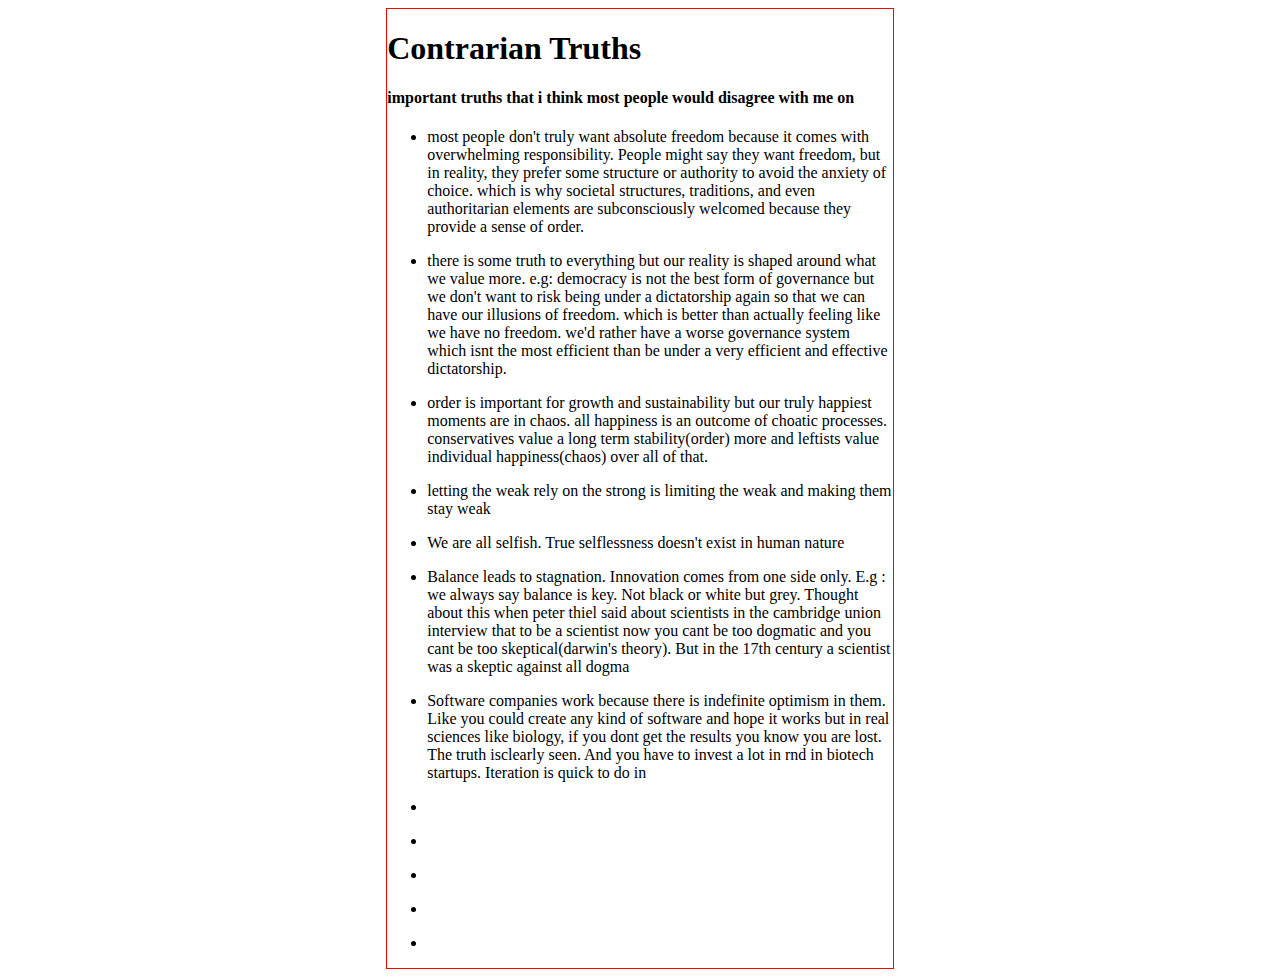
<file: contrarian.html>
<!DOCTYPE html>
<html lang="en">
<head>
    <meta charset="UTF-8">
    <meta name="viewport" content="width=device-width, initial-scale=1.0">
    <title>Contrarian Views</title>
    <style>
        #container{
            width: 40%;
            margin: auto;
            height: fit-content;
            border: 1px red solid;
        }
    </style>
</head>
<body>
    <div id="container">
        <h1>Contrarian Truths</h1>
        <h4>important truths that i think most people would disagree with me on</h4>
        <ul>
            <li><p> most people don't truly want absolute freedom because it comes with overwhelming responsibility.
                People might say they want freedom, but in reality, they prefer some structure or authority to avoid the anxiety of choice.
                which is why societal structures, traditions, and even authoritarian elements are subconsciously welcomed because they provide a sense of order.
                
                
            </p></li>
            <li><p>there is some truth to everything but our reality is shaped around what we value more. e.g: democracy is not the best form of governance but we don't want to risk being under a dictatorship again so that we can have our illusions of freedom.
                    which is better than actually feeling like we have no freedom. we'd rather have a worse governance system which isnt the most efficient than be under a very efficient and effective dictatorship.
            </p></li>
            <li><p>order is important for growth and sustainability but our truly happiest moments are in chaos. 
                all happiness is an outcome of choatic processes.   
                conservatives value a long term stability(order) more and leftists value individual happiness(chaos) over all of that. </p></li>
            <li><p>letting the weak rely on the strong is limiting the weak and making them stay weak</p></li>
            <li><p>We are all selfish. True selflessness doesn't exist in human nature</p></li> 
            <li><p>Balance leads to stagnation. Innovation comes from one side only. E.g : we always say balance is key. Not black or white but grey. Thought about this 
                when peter thiel said about scientists in the cambridge union interview that to be a scientist now you cant be too dogmatic and you cant be too skeptical(darwin's theory). 
                But in the 17th century a scientist was a skeptic against all dogma</p></li>
            <li><p>Software companies work because there is indefinite optimism in them. Like you could create any kind of software and hope it works but in real sciences like biology, if you dont get the results you know you are lost. The truth isclearly seen. And you have to invest a lot in rnd in biotech startups. Iteration is quick to do in 

            </p></li>
            <li><p></p></li>
            <li><p></p></li>
            <li><p></p></li>
            <li><p></p></li>

            <li><p></p></li>
        </ul>
    </div>
    
</body>
</html>
</file>
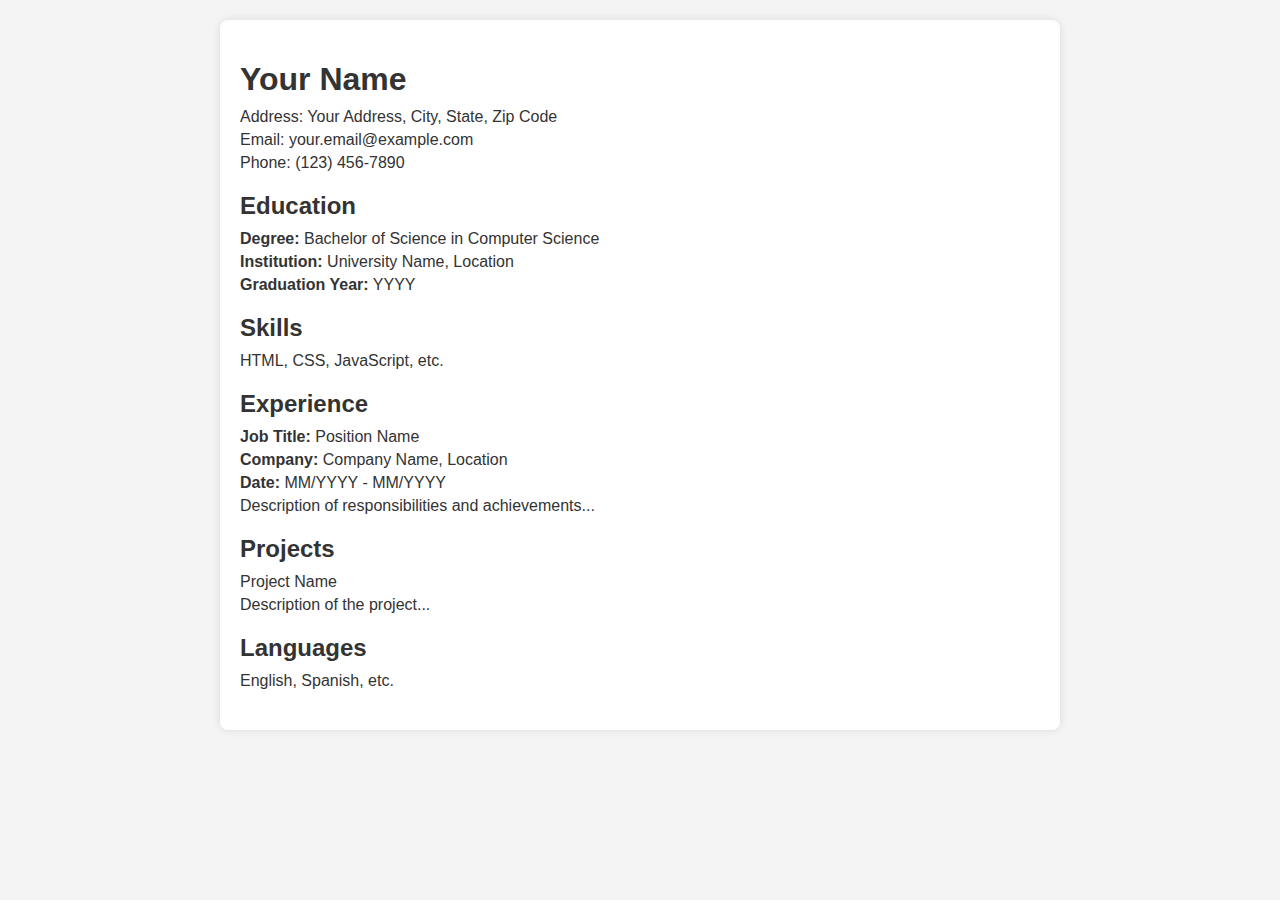
<file: cv.html>
<!DOCTYPE html>
<html lang="en">
<head>
  <meta charset="UTF-8">
  <meta name="viewport" content="width=device-width, initial-scale=1.0">
  <title>Resume</title>
  <link rel="stylesheet" href="cvstyle.css">
</head>
<body>
  <div class="container">
    <header class="section">
      <h1>Your Name</h1>
      <p>Address: Your Address, City, State, Zip Code</p>
      <p>Email: your.email@example.com</p>
      <p>Phone: (123) 456-7890</p>
    </header>
    
    <section class="section">
      <h2>Education</h2>
      <p><strong>Degree:</strong> Bachelor of Science in Computer Science</p>
      <p><strong>Institution:</strong> University Name, Location</p>
      <p><strong>Graduation Year:</strong> YYYY</p>
    </section>
    
    <section class="section">
      <h2>Skills</h2>
      <p>HTML, CSS, JavaScript, etc.</p>
    </section>
    
    <section class="section">
      <h2>Experience</h2>
      <p><strong>Job Title:</strong> Position Name</p>
      <p><strong>Company:</strong> Company Name, Location</p>
      <p><strong>Date:</strong> MM/YYYY - MM/YYYY</p>
      <p>Description of responsibilities and achievements...</p>
    </section>
    
    <section class="section">
      <h2>Projects</h2>
      <p>Project Name</p>
      <p>Description of the project...</p>
    </section>
    
    <section class="section">
      <h2>Languages</h2>
      <p>English, Spanish, etc.</p>
    </section>
  </div>
</body>
</html>
</file>
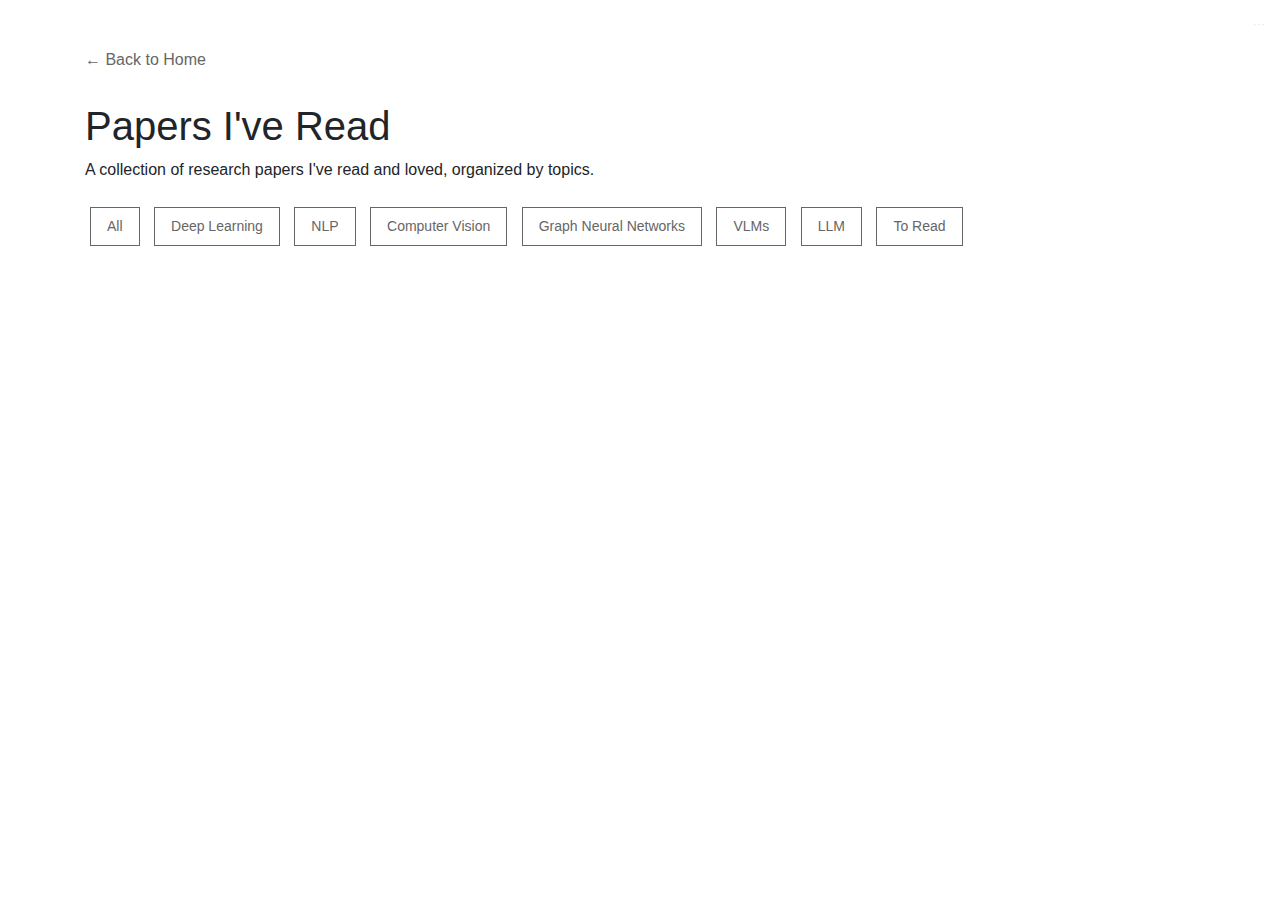
<file: papers.html>
<!doctype html>
<html lang="en">
  <head>
    <!-- Required meta tags -->
    <meta charset="utf-8">
    <meta name="viewport" content="width=device-width, initial-scale=1, shrink-to-fit=no">
    <meta name="description" content="Papers I've Read - Parv Pareek">
    <meta name="author" content="Parv Pareek">
    <meta name="theme-color" content="#222222">

    <link rel="apple-touch-icon" sizes="180x180" href="images/nicons/apple-touch-icon.png">
    <link rel="icon" type="image/png" sizes="32x32" href="images/nicons/favicon-32x32.png">
    <link rel="icon" type="image/png" sizes="16x16" href="images/nicons/favicon-16x16.png">

    <!-- Bootstrap CSS -->
    <link rel="stylesheet" href="https://stackpath.bootstrapcdn.com/bootstrap/4.4.1/css/bootstrap.min.css" integrity="sha384-Vkoo8x4CGsO3+Hhxv8T/Q5PaXtkKtu6ug5TOeNV6gBiFeWPGFN9MuhOf23Q9Ifjh" crossorigin="anonymous">
    <link rel="stylesheet" href="assets/style-3.css">
      
    <title>Papers I've Read - Parv Pareek</title>
    <style>
        .tag-filter {
            margin: 20px 0;
        }
        .tag-btn {
            margin: 5px;
            padding: 8px 16px;
            border: 1px solid #666;
            background: transparent;
            color: #666;
            border-radius: 0;
            cursor: pointer;
            transition: all 0.3s;
            font-size: 14px;
        }
        .tag-btn.active {
            background: #666;
            color: white;
        }
        .tag-btn:hover {
            background: #666;
            color: white;
        }
        .paper-card {
            border: none;
            border-bottom: 1px solid #eee;
            padding: 20px 0;
            margin: 0;
            background: transparent;
            box-shadow: none;
        }
        .paper-title {
            font-weight: bold;
            color: #333;
            margin-bottom: 8px;
            font-size: 16px;
        }
        .paper-authors {
            color: #666;
            margin-bottom: 6px;
            font-size: 14px;
        }
        .paper-tags {
            margin-top: 8px;
        }
        .paper-tag {
            background: transparent;
            color: #666;
            padding: 2px 6px;
            border-radius: 0;
            font-size: 12px;
            margin-right: 8px;
            border: 1px solid #ddd;
        }
        .admin-panel {
            position: fixed;
            top: 20px;
            right: 20px;
            background: white;
            padding: 20px;
            border-radius: 0;
            border: 1px solid #ddd;
            display: none;
            z-index: 1000;
            max-width: 400px;
            box-shadow: 0 2px 8px rgba(0,0,0,0.1);
        }
        .admin-toggle {
            position: fixed;
            top: 10px;
            right: 10px;
            background: transparent;
            color: #999;
            border: none;
            padding: 5px;
            cursor: pointer;
            z-index: 1001;
            font-size: 12px;
            opacity: 0.3;
            transition: opacity 0.3s;
        }
        .admin-toggle:hover {
            opacity: 1;
        }
        .form-group {
            margin-bottom: 15px;
        }
        .form-control {
            width: 100%;
            padding: 8px;
            border: 1px solid #ddd;
            border-radius: 0;
            font-size: 14px;
        }
        .btn-primary {
            background: #666;
            color: white;
            border: none;
            padding: 8px 16px;
            border-radius: 0;
            cursor: pointer;
            font-size: 14px;
        }
        .btn-primary:hover {
            background: #333;
        }
        .back-link {
            margin-bottom: 30px;
        }
        .back-link a {
            color: #666;
            text-decoration: none;
        }
        .back-link a:hover {
            color: #333;
        }
    </style>
  </head>
  <body>
    <div class="container pt-5 allstuffp">
        <div class="back-link">
            <a href="index.html" class="menulink">← Back to Home</a>
        </div>
        
        <h1>Papers I've Read</h1>
        <p class="about">A collection of research papers I've read and loved, organized by topics.</p>

        <!-- Admin Toggle Button (Secret) -->
        <button class="admin-toggle" onclick="toggleAdmin()" title="Admin">···</button>

        <!-- Admin Panel -->
        <div class="admin-panel" id="adminPanel">
            <h4>Add New Paper</h4>
            <form id="paperForm">
                <div class="form-group">
                    <label>Title:</label>
                    <input type="text" class="form-control" id="paperTitle" required>
                </div>
                <div class="form-group">
                    <label>Authors:</label>
                    <input type="text" class="form-control" id="paperAuthors" required>
                </div>
                <div class="form-group">
                    <label>Conference/Journal:</label>
                    <input type="text" class="form-control" id="paperConference" required>
                </div>
                <div class="form-group">
                    <label>Year:</label>
                    <input type="number" class="form-control" id="paperYear" required>
                </div>
                <div class="form-group">
                    <label>Link:</label>
                    <input type="url" class="form-control" id="paperLink" required>
                </div>
                <div class="form-group">
                    <label>Tags (comma-separated):</label>
                    <input type="text" class="form-control" id="paperTags" placeholder="e.g., NLP, Deep Learning, LLM">
                </div>
                <div class="form-group">
                    <label>Notes:</label>
                    <textarea class="form-control" id="paperNotes" rows="3"></textarea>
                </div>
                <button type="submit" class="btn-primary">Add Paper</button>
            </form>
        </div>

        <!-- Tag Filters -->
        <div class="tag-filter">
            <button class="tag-btn active" onclick="filterPapers('all')">All</button>
            <button class="tag-btn" onclick="filterPapers('Deep Learning')">Deep Learning</button>
            <button class="tag-btn" onclick="filterPapers('NLP')">NLP</button>
            <button class="tag-btn" onclick="filterPapers('Computer Vision')">Computer Vision</button>
            <button class="tag-btn" onclick="filterPapers('Graph Neural Networks')">Graph Neural Networks</button>
            <button class="tag-btn" onclick="filterPapers('VLMs')">VLMs</button>
            <button class="tag-btn" onclick="filterPapers('LLM')">LLM</button>
            <button class="tag-btn" onclick="filterPapers('To Read')">To Read</button>
        </div>

        <!-- Papers Container -->
        <div id="papersContainer">
            <!-- Papers will be loaded here -->
        </div>
    </div>

    <!-- JavaScript -->
    <script>
        let papers = JSON.parse(localStorage.getItem('papers')) || [
            {
                title: "Attention Is All You Need",
                authors: "Vaswani et al.",
                conference: "NIPS 2017",
                year: 2017,
                link: "https://arxiv.org/abs/1706.03762",
                tags: ["NLP", "Deep Learning", "Transformer"],
                notes: "The seminal paper that introduced the Transformer architecture."
            },
            {
                title: "BERT: Pre-training of Deep Bidirectional Transformers for Language Understanding",
                authors: "Devlin et al.",
                conference: "NAACL 2019",
                year: 2019,
                link: "https://arxiv.org/abs/1810.04805",
                tags: ["NLP", "Deep Learning", "LLM"],
                notes: "Introduced BERT and bidirectional pre-training."
            }
        ];

        function toggleAdmin() {
            const panel = document.getElementById('adminPanel');
            panel.style.display = panel.style.display === 'none' ? 'block' : 'none';
        }

        function filterPapers(tag) {
            // Update active button
            document.querySelectorAll('.tag-btn').forEach(btn => btn.classList.remove('active'));
            event.target.classList.add('active');

            // Filter papers
            const container = document.getElementById('papersContainer');
            container.innerHTML = '';

            papers.forEach(paper => {
                if (tag === 'all' || paper.tags.some(t => t.toLowerCase().includes(tag.toLowerCase()))) {
                    displayPaper(paper);
                }
            });
        }

        function displayPaper(paper) {
            const container = document.getElementById('papersContainer');
            const paperDiv = document.createElement('div');
            paperDiv.className = 'paper-card';
            
            const tagsHtml = paper.tags.map(tag => `<span class="paper-tag">${tag}</span>`).join('');
            
            paperDiv.innerHTML = `
                <div class="paper-title">${paper.title}</div>
                <div class="paper-authors">${paper.authors}</div>
                <div class="paper-authors">${paper.conference} (${paper.year})</div>
                <div class="paper-tags">${tagsHtml}</div>
                ${paper.notes ? `<div style="margin-top: 10px; font-style: italic;">${paper.notes}</div>` : ''}
                <div style="margin-top: 10px;">
                    <a href="${paper.link}" target="_blank" class="tag">paper</a>
                </div>
            `;
            
            container.appendChild(paperDiv);
        }

        function addPaper(event) {
            event.preventDefault();
            
            const newPaper = {
                title: document.getElementById('paperTitle').value,
                authors: document.getElementById('paperAuthors').value,
                conference: document.getElementById('paperConference').value,
                year: parseInt(document.getElementById('paperYear').value),
                link: document.getElementById('paperLink').value,
                tags: document.getElementById('paperTags').value.split(',').map(tag => tag.trim()).filter(tag => tag),
                notes: document.getElementById('paperNotes').value
            };

            papers.push(newPaper);
            localStorage.setItem('papers', JSON.stringify(papers));
            
            // Reset form
            document.getElementById('paperForm').reset();
            
            // Refresh display
            filterPapers('all');
            
            // Hide admin panel
            document.getElementById('adminPanel').style.display = 'none';
        }

        // Event listeners
        document.getElementById('paperForm').addEventListener('submit', addPaper);

        // Initial load - ensure "All" is selected and all papers are shown
        document.addEventListener('DOMContentLoaded', function() {
            // Set "All" button as active
            document.querySelector('.tag-btn').classList.add('active');
            // Show all papers
            filterPapers('all');
        });
    </script>
  </body>
</html>
</file>
<file: cvstyle.css>
body {
    font-family: Arial, sans-serif;
    margin: 0;
    padding: 0;
    background-color: #f4f4f4;
    color: #333;
  }
  .container {
    max-width: 800px;
    margin: 20px auto;
    padding: 20px;
    background-color: #fff;
    border-radius: 8px;
    box-shadow: 0 0 10px rgba(0, 0, 0, 0.1);
  }
  h1, h2, h3 {
    margin-bottom: 10px;
  }
  p {
    margin: 5px 0;
  }
  .section {
    margin-bottom: 20px;
  }
</file>
<file: assets/style-3.css>
.instilogo {
    height: 50px;
    filter: grayscale(20%);
}

a:hover {
    /* font-weight: 400; */
    text-decoration: none;
    transition-duration: 0.3s;
    transition-timing-function: linear;
    /* color: #444; */
}


.noter {
    font-size: 9pt;
}

.tagsep {
    padding: 4px;
}

.tag {
    padding-right: 2px;
}

.confshort {
    font-weight: 300;
}

.conf {
    display: inline-block;
    padding-bottom: 4px;
}

.paper {
    border-left: 1px solid #ddd;
}

.menulink:hover {
    color: #111;
}

.profilepic {
    width: 150px;
    border-radius: 40%;
    filter: grayscale(30%);
}

@media (min-width: 768px) {
    .fixed-posi {
        /* width: 50%;
            margin-left: 50%;
            min-height:100%; */
        position: fixed;
    }
}

@media only screen and (max-width: 900px) {
    .allstuff {
        padding-top: 0px !important;
    }

    .allstuffp {
        padding-top: 0px !important;
    }

    .profilepic {
        width: 90px;
        border-radius: 40%;
        padding-top: 0px !important;
        padding-bottom: 0px !important;
        filter: grayscale(30%);
    }

    .menur {
        padding-top: 18px !important;
    }

}

/* .thisauthor {
          color: #111;
          text-decoration: underline;
    } */
</file>
